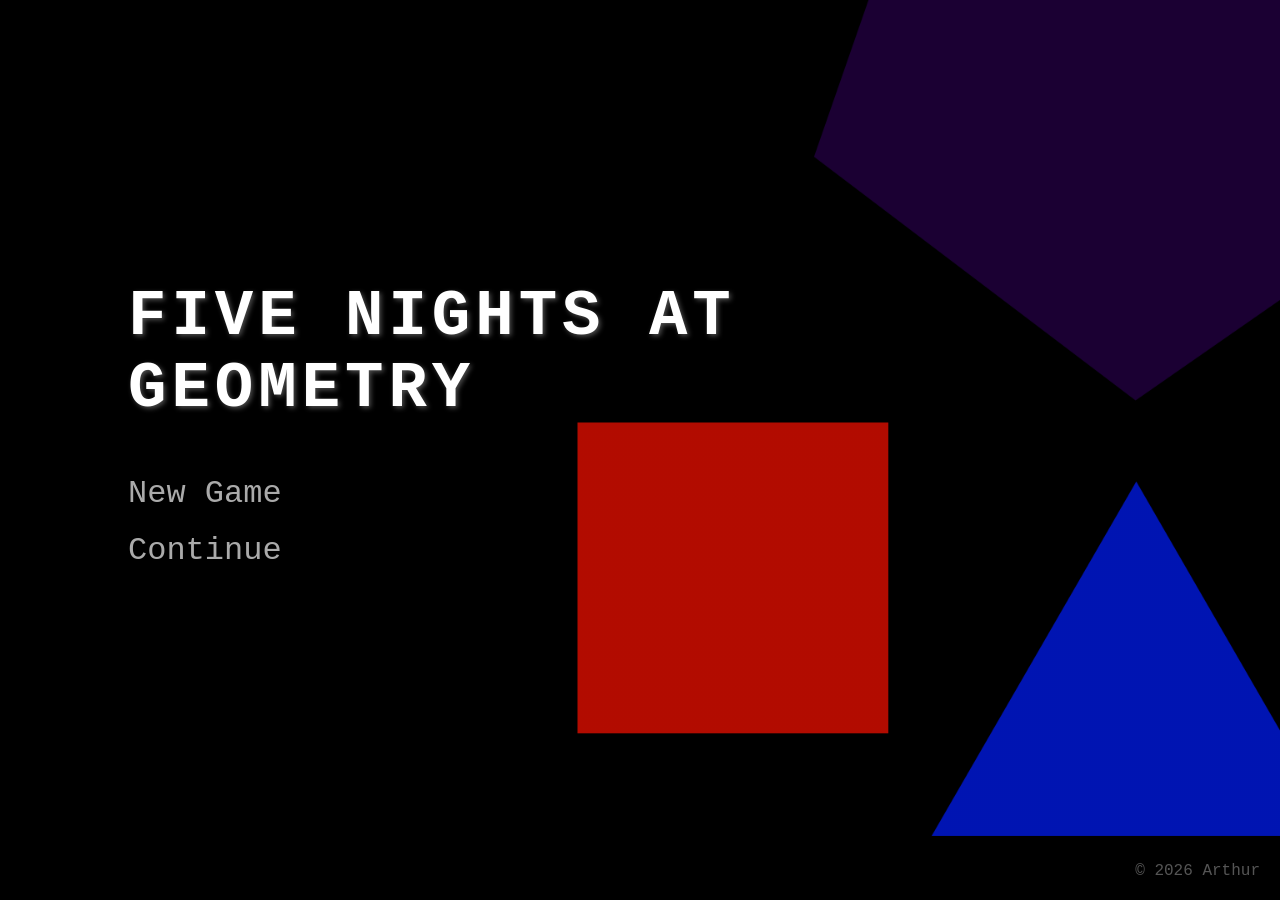
<file: Five_Nights_Geometry/index.html>
<!DOCTYPE html>
<html lang="pt-BR">
<head>
    <meta charset="UTF-8">
    <meta name="viewport" content="width=device-width, initial-scale=1.0">
    <title>Five Nights at Geometry</title>
    <link rel="stylesheet" href="css/style.css">
    <link rel="stylesheet" href="css/menu.css">
    <link rel="stylesheet" href="css/game.css">
    <link rel="stylesheet" href="css/terminal.css">
</head>
<body>

    <!-- TELA DE MENU -->
    <div id="menu-screen" class="screen active">
        <div class="static-overlay"></div>
        <h1 class="game-title">Five Nights at<br>Geometry</h1>
        <div class="menu-options">
            <button id="btn-new-game" class="menu-btn">New Game</button>
            <button id="btn-continue" class="menu-btn">Continue</button>
        </div>
        <p class="copyright">© 2026 Arthur</p>
    </div>

    <!-- TELA DO JOGO (Escritório) -->
    <div id="game-screen" class="screen hidden">
        
        <!-- O ambiente físico do escritório (Mesa, portas) -->
        <div id="office-layout">
            
            <div class="door-station">
                <div id="door-left" class="door-placeholder">PORTA ABERTA</div>
                <div class="controls">
                    <button id="btn-door-left" class="office-btn">FECHAR PORTA</button>
                    </div>
            </div>

            <div class="desk-placeholder">
                MESA DO GUARDA
                <div id="notebook-object" class="desk-item" title="Abrir Manual" onclick="openNotebook()">
                    <span class="notebook-cover">📓 MANUAL</span>
                </div>
                <button id="terminal-object" class="desk-item terminal-btn" title="Abrir Terminal (T)" onclick="openTerminal()">
                    &gt;_ TERMINAL
                </button>
            </div>

            <div class="door-station">
                <div id="door-right" class="door-placeholder">PORTA ABERTA</div>
                <div class="controls">
                    <button id="btn-door-right" class="office-btn">FECHAR PORTA</button>
                </div>
            </div>

        </div>

        <div id="tutorial-overlay" class="hidden">
            
            <div id="tutorial-loading">
                <p>INICIALIZANDO SIMULAÇÃO_</p>
            </div>

            <div id="tutorial-scene" class="hidden">
                <div id="tutor-sprite"></div>

                <div id="tutor-dialogue-box">
                    <p id="tutor-text"></p>
                    <span id="tutor-next" class="hidden">▼</span> 
                </div>
            </div>
        </div>

        <!-- A interface de usuário (UI) que fica por cima de tudo -->
        <div id="ui-layer">
            <div class="time-ui">
                <span id="clock">12:00 AM</span><br>
                <span id="night">Noite 1</span>
            </div>
            
            <div id="virus-alert" class="hidden">
                <p>⚠ ERROR: CAMERA FEED CORRUPTED ⚠</p>
                <button id="btn-open-terminal" class="office-btn" style="border-color: red; color: red;">OPEN TERMINAL</button>
            </div>

            <div class="battery-ui">
                Energia: <span id="power">100%</span>
            </div>

            <div class="firewall-ui">
                Firewall: <span id="firewall-layers">▮▮▮▮▮</span>
            </div>

            <div id="broken-systems-ui" class="broken-systems-ui"></div>

            <button id="btn-cameras" class="camera-toggle">ABRIR CÂMERAS</button>
        </div>

        <div id="camera-system" class="hidden">

            <div class="tablet-static"></div>

            <div id="tablet-sidebar-left" class="tablet-sidebar">
                <h4>[ DADOS DO SISTEMA ]</h4>
                <p>Placeholder: Área reservada para futuros logs, inventário ou sensores auxiliares.</p>
            </div>

            <div id="tablet-center">
                <div id="map-container">
                    <div class="map-label">GLOBAL SECURITY NODE MAP v2.4</div>
                    
                    <div id="cam1" class="node-btn" data-cam="1">CAM 1</div>
                    <div id="cam2" class="node-btn" data-cam="2">CAM 2</div>
                    <div id="cam3" class="node-btn" data-cam="3">CAM 3</div>
                    <div id="cam4" class="node-btn" data-cam="4">CAM 4</div>
                </div>

                <button id="btn-ping-global">EMITIR PING RADAR GLOBAL</button>
                <div id="status-display">SISTEMA EM ESPERA...</div>
            </div>

            <div id="tablet-sidebar-right" class="tablet-sidebar">
                <h4>[ CONTROLES DE REDE ]</h4>
                <p>Placeholder: Área reservada para mecânicas da Noite 6 ou roteamento de energia.</p>
            </div>
        </div>
    </div>
    
    <!-- OVERLAY: MANUAL (NOTEBOOK) -->
    <div id="notebook-overlay" class="overlay hidden">
        <div class="notebook">
            <div class="notebook-header">
                <span class="notebook-title">MANUAL DE PROCEDIMENTOS — Vol. 1</span>
                <button id="notebook-close" class="overlay-close">FECHAR ✕</button>
            </div>
            <div class="notebook-page" id="notebook-page">
                <!-- Pages rendered by hexagon.js -->
            </div>
            <div class="notebook-nav">
                <button id="notebook-prev">◀ ANTERIOR</button>
                <span id="notebook-pageinfo">1 / 1</span>
                <button id="notebook-next">PRÓXIMA ▶</button>
            </div>
        </div>
    </div>

    <!-- OVERLAY: TERMINAL -->
    <div id="terminal-overlay" class="overlay hidden">
        <div class="terminal">
            <div class="terminal-header">
                <span>SECURITY TERMINAL v0.1 — type 'help' for commands</span>
                <button id="terminal-close" class="overlay-close">FECHAR ✕</button>
            </div>
            <div class="terminal-output" id="terminal-output"></div>
            <div class="terminal-input-line">
                <span class="terminal-prompt">root@office:~$</span>
                <input id="terminal-input" type="text" autocomplete="off" spellcheck="false" />
            </div>
        </div>
    </div>

    <!-- OVERLAY: CIRCUIT PUZZLE (FIREWALL REPAIR) -->
    <div id="puzzle-overlay" class="overlay hidden">
        <div class="puzzle">
            <div class="puzzle-header">
                <span>RESTORE FIREWALL LAYER — Match the truth table</span>
                <button id="puzzle-close" class="overlay-close">CANCELAR ✕</button>
            </div>
            <div class="puzzle-body">
                <div class="truth-table">
                    <h3>TARGET OUTPUT</h3>
                    <table id="puzzle-truth-table"></table>
                </div>
                <div class="gate-options">
                    <h3>SELECT THE GATE</h3>
                    <div id="puzzle-gates"></div>
                </div>
            </div>
            <div class="puzzle-footer" id="puzzle-feedback"></div>
        </div>
    </div>

    <script src="js/square.js"></script>
    <script src="js/triangle.js"></script>
    <script src="js/circle.js"></script>
    <script src="js/hexagon.js"></script>
    
    <script src="js/notebook.js"></script>
    <script src="js/puzzle.js"></script>
    <script src="js/terminal.js"></script>
    
    <script src="js/camera.js"></script>
    <script src="js/game.js"></script>
    <script src="js/minigame.js"></script>
    
    <script src="js/tutorial.js"></script>
    <script src="js/menu.js"></script>
    <script src="js/main.js"></script>
    
    </body>
</html>
</file>
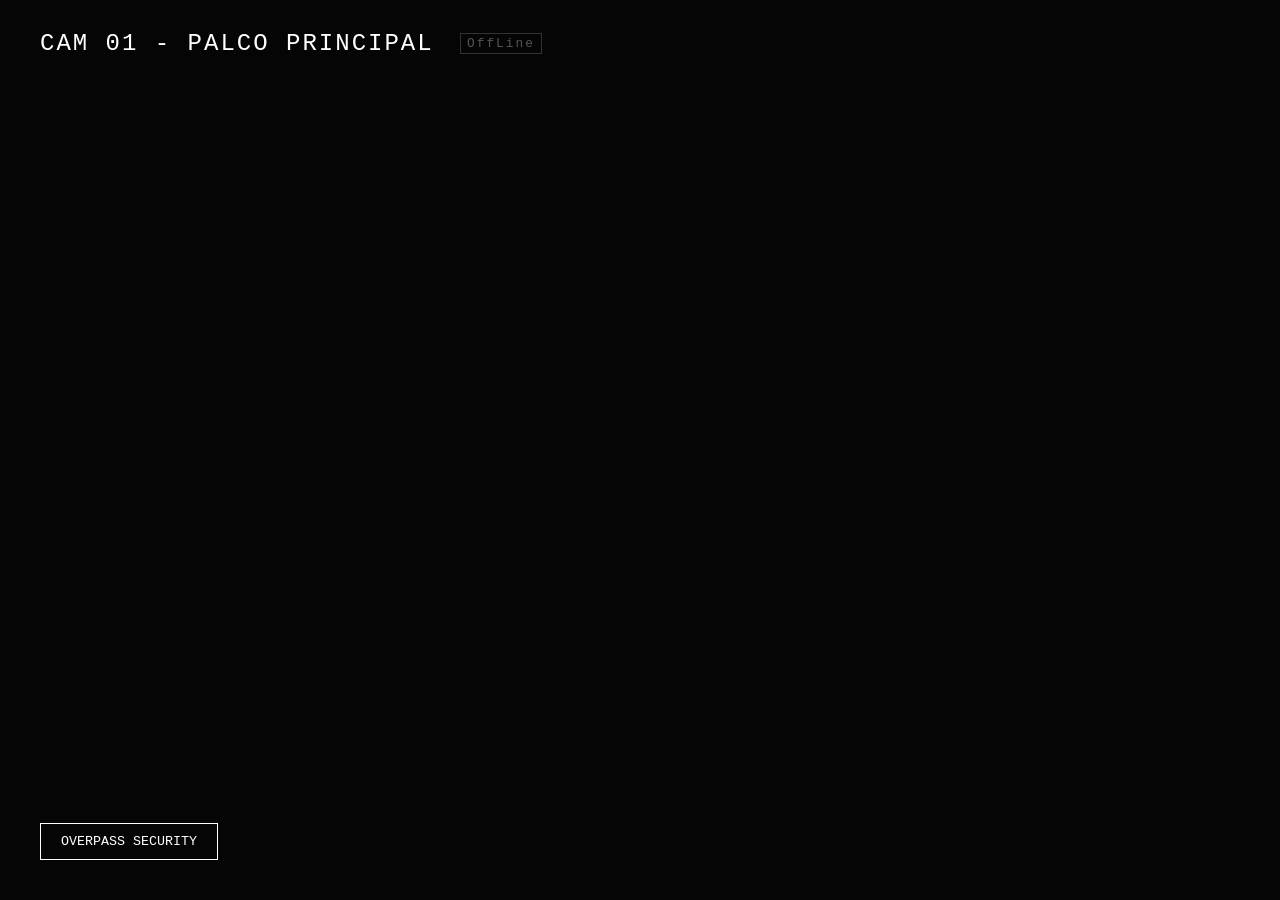
<file: Prototipos/prototipo_1.html>
<!DOCTYPE html>
<html lang="pt-BR">
<head>
    <meta charset="UTF-8">
    <title>Protótipo 1: Overpass Security - Geometry OS</title>
    <style>
        body { background: #000; color: #fff; font-family: 'Courier New', monospace; margin: 0; overflow: hidden; display: flex; justify-content: center; align-items: center; height: 100vh; }
        
        #camera-screen {
            width: 100vw;
            height: 100vh;
            position: relative;
            background-color: #050505;
        }

        /* Estática quase invisível */
        #static-overlay {
            position: absolute;
            inset: 0;
            background-image: url('https://media1.tenor.com/m/T9lxlTwR_JIAAAAC/tv-static.gif');
            opacity: 0.02;
            pointer-events: none;
            z-index: 10;
        }

        #camera-name {
            position: absolute;
            top: 30px;
            left: 40px;
            font-size: 1.5rem;
            letter-spacing: 2px;
            z-index: 5;
            transition: opacity 0.5s;
        }

        .offline-tag {
            font-size: 0.8rem;
            color: #555;
            border: 1px solid #333;
            padding: 2px 6px;
            margin-left: 10px;
            vertical-align: middle;
        }

        /* Botão Overpass no canto */
        #btn-overpass {
            position: absolute;
            bottom: 40px;
            left: 40px;
            background: transparent;
            color: #fff;
            border: 1px solid #fff;
            padding: 10px 20px;
            cursor: pointer;
            font-family: inherit;
            z-index: 100;
        }

        #btn-overpass:hover { background: #fff; color: #000; }

        /* Caixa Central do Radar */
        #radar-central-box {
            position: absolute;
            top: 50%;
            left: 50%;
            transform: translate(-50%, -50%);
            width: 500px;
            height: 500px;
            border: 2px solid #fff;
            background: rgba(0, 0, 0, 0.9);
            box-shadow: 0 0 30px rgba(255, 255, 255, 0.1);
            display: none; /* Escondido por padrão */
            flex-direction: column;
            align-items: center;
            justify-content: center;
            z-index: 50;
        }

        .radar-scan-line {
            position: absolute;
            width: 100%;
            height: 2px;
            background: rgba(255, 255, 255, 0.3);
            box-shadow: 0 0 10px #fff;
            top: 0;
            animation: scan 4s linear infinite;
        }

        @keyframes scan { 0% { top: 0; } 100% { top: 100%; } }

        #radar-status {
            margin-bottom: 20px;
            font-size: 0.9rem;
            text-align: center;
            color: #fff;
            border: 1px solid #fff;
            padding: 10px;
            width: 80%;
        }

        #btn-ping {
            background: #fff;
            color: #000;
            border: none;
            padding: 12px 24px;
            font-weight: bold;
            cursor: pointer;
            font-family: inherit;
            box-shadow: 0 0 15px rgba(255, 255, 255, 0.5);
        }

        #btn-ping:disabled { background: #555; cursor: not-allowed; }

        .ghost-ping {
            position: absolute;
            color: #ff0000;
            border: 1px solid #ff0000;
            padding: 4px;
            font-weight: bold;
            animation: pulse 1s infinite alternate, fadeOut 6s forwards;
        }

        @keyframes pulse { from { transform: scale(1); } to { transform: scale(1.1); } }
        @keyframes fadeOut { 0% { opacity: 1; } 100% { opacity: 0; } }

        /* Animação de Flash */
        .flash {
            animation: flashAnim 0.3s forwards;
        }
        @keyframes flashAnim {
            0% { opacity: 0.02; }
            50% { opacity: 0.8; background-color: #fff; }
            100% { opacity: 0.02; }
        }
    </style>
</head>
<body>

<div id="camera-screen">
    <div id="static-overlay"></div>
    
    <div id="camera-name">
        CAM 01 - PALCO PRINCIPAL <span class="offline-tag">OffLine</span>
    </div>

    <button id="btn-overpass">OVERPASS SECURITY</button>

    <div id="radar-central-box">
        <div class="radar-scan-line"></div>
        <div id="radar-status">SYSTEM READY.<br>WAITING FOR PING COMMAND.</div>
        <div id="radar-markers"></div>
        <button id="btn-ping">EMITIR PING RADAR</button>
    </div>
</div>

<script>
    const btnOverpass = document.getElementById('btn-overpass');
    const radarBox = document.getElementById('radar-central-box');
    const static = document.getElementById('static-overlay');
    const camName = document.getElementById('camera-name');
    const btnPing = document.getElementById('btn-ping');
    const status = document.getElementById('radar-status');
    const markers = document.getElementById('radar-markers');

    let overpassActive = false;

    btnOverpass.onclick = () => {
        overpassActive = !overpassActive;
        
        // Efeito de Flash
        static.classList.add('flash');
        setTimeout(() => static.classList.remove('flash'), 300);

        if (overpassActive) {
            radarBox.style.display = 'flex';
            camName.style.opacity = '0';
            btnOverpass.innerText = 'TERMINAL OVERPASS';
        } else {
            radarBox.style.display = 'none';
            camName.style.opacity = '1';
            btnOverpass.innerText = 'OVERPASS SECURITY';
        }
    };

    btnPing.onclick = () => {
        btnPing.disabled = true;
        markers.innerHTML = '';
        status.innerHTML = "SENDING PING...<br>RECOVERING DIGITAL NODES...";

        setTimeout(() => {
            status.innerHTML = "SIGNAL RECEIVED.<br>MAPPING ANOMALIES...";
            
            setTimeout(() => {
                status.innerHTML = "SCAN COMPLETE.<br>ANOMALY DETECTED IN SECTOR 2.";
                
                const ping = document.createElement('div');
                ping.className = 'ghost-ping';
                ping.style.top = '40%';
                ping.style.left = '20%';
                ping.innerText = '▲ TRIANGLE';
                markers.appendChild(ping);
                
                btnPing.disabled = false;
            }, 1500);
        }, 1500);
    };
</script>

</body>
</html>
</file>
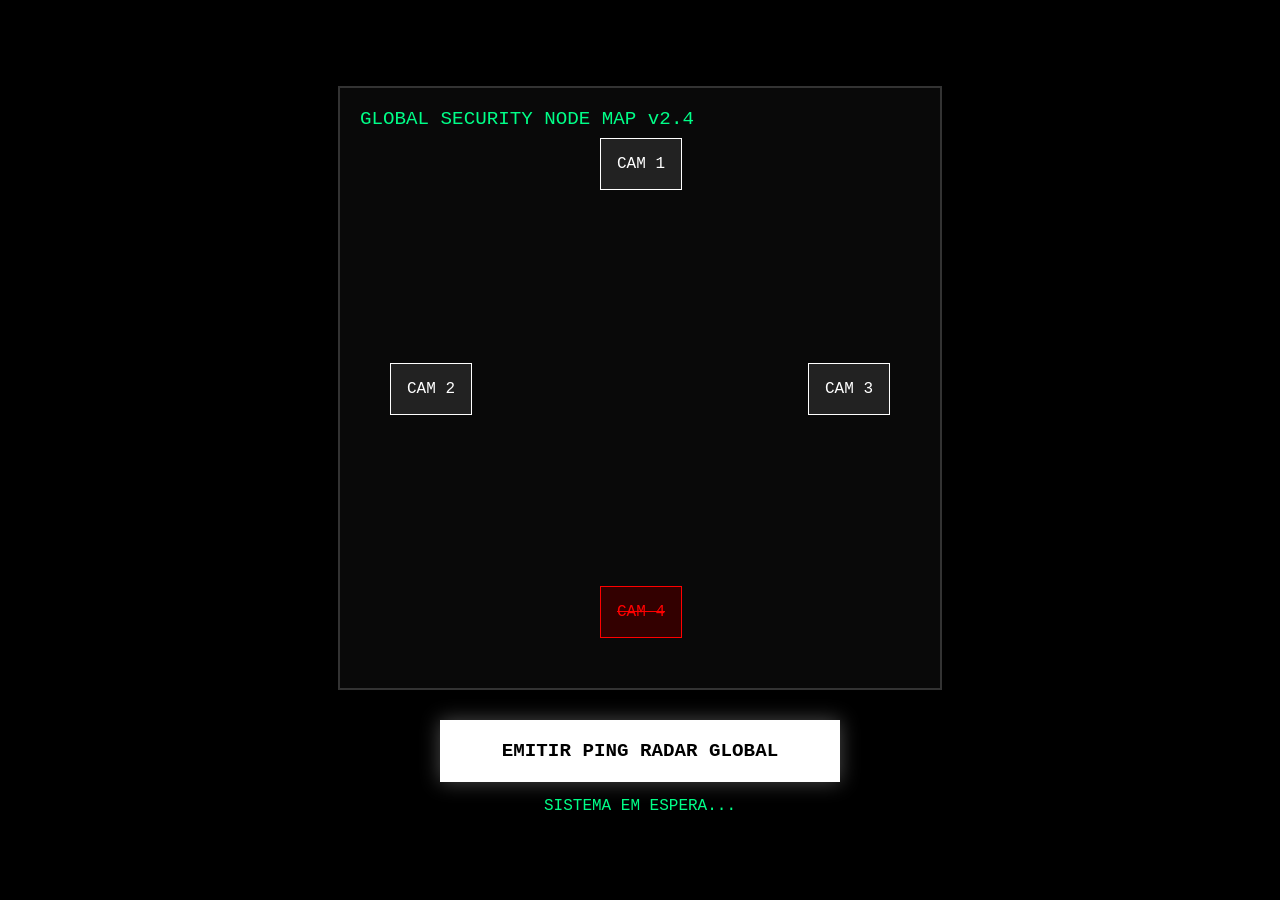
<file: Prototipos/prototipo_2.html>
<!DOCTYPE html>
<html lang="pt-BR">
<head>
    <meta charset="UTF-8">
    <title>Protótipo 2: Global Node Map - Geometry OS</title>
    <style>
        body { background: #000; color: #fff; font-family: 'Courier New', monospace; margin: 0; display: flex; flex-direction: column; justify-content: center; align-items: center; height: 100vh; }
        
        #map-container {
            width: 600px;
            height: 600px;
            border: 2px solid #333;
            background: rgba(10, 10, 10, 0.9);
            position: relative;
            margin-bottom: 30px;
        }

        .map-label {
            position: absolute;
            top: 20px;
            left: 20px;
            font-size: 1.2rem;
            color: #00ff88;
        }

        /* Botões das Câmeras no Mapa */
        .node-btn {
            position: absolute;
            width: 80px;
            height: 50px;
            background: #222;
            border: 1px solid #fff;
            color: #fff;
            font-family: inherit;
            cursor: default;
            display: flex;
            align-items: center;
            justify-content: center;
            transition: all 0.3s;
        }

        .node-btn.ping-active {
            animation: alertFlash 0.5s infinite alternate;
        }

        @keyframes alertFlash {
            from { background: #222; color: #fff; box-shadow: none; }
            to { background: #ff0000; color: #000; border-color: #ff0000; box-shadow: 0 0 20px #ff0000; }
        }

        .node-btn.dead {
            background: #300;
            color: #f00;
            border-color: #f00;
            text-decoration: line-through;
        }

        /* Posicionamento */
        #cam1 { top: 50px; left: 260px; }
        #cam2 { top: 275px; left: 50px; }
        #cam3 { top: 275px; right: 50px; }
        #cam4 { bottom: 50px; left: 260px; }

        /* Botão Centralizado */
        #btn-ping-global {
            width: 400px;
            padding: 20px;
            background: #fff;
            color: #000;
            border: none;
            font-family: inherit;
            font-weight: bold;
            font-size: 1.2rem;
            cursor: pointer;
            box-shadow: 0 0 20px rgba(255, 255, 255, 0.3);
            transition: 0.2s;
        }

        #btn-ping-global:hover { box-shadow: 0 0 35px rgba(255, 255, 255, 0.6); transform: scale(1.05); }
        #btn-ping-global:disabled { background: #444; color: #777; cursor: not-allowed; box-shadow: none; }

        #status-display {
            margin-top: 15px;
            font-size: 1rem;
            color: #00ff88;
        }
    </style>
</head>
<body>

<div id="map-container">
    <div class="map-label">GLOBAL SECURITY NODE MAP v2.4</div>
    
    <div id="cam1" class="node-btn">CAM 1</div>
    <div id="cam2" class="node-btn">CAM 2</div>
    <div id="cam3" class="node-btn">CAM 3</div>
    <div id="cam4" class="node-btn dead">CAM 4</div> <!-- Exemplo de câmera morta -->
</div>

<button id="btn-ping-global">EMITIR PING RADAR GLOBAL</button>
<div id="status-display">SISTEMA EM ESPERA...</div>

<script>
    const btn = document.getElementById('btn-ping-global');
    const status = document.getElementById('status-display');
    const nodes = {
        1: document.getElementById('cam1'),
        2: document.getElementById('cam2'),
        3: document.getElementById('cam3'),
        4: document.getElementById('cam4')
    };

    btn.onclick = () => {
        btn.disabled = true;
        // Limpar alertas anteriores
        Object.values(nodes).forEach(n => n.classList.remove('ping-active'));
        
        status.innerText = "ENVIANDO PING RADAR PARA TODOS OS NODES...";

        setTimeout(() => {
            status.innerText = "SINAL RECEBIDO. ANALISANDO INTERFERÊNCIAS...";

            setTimeout(() => {
                status.innerText = "SCAN COMPLETO. ANOMALIAS DETECTADAS.";
                
                // Simula detecção na CAM 2 (Quadrado) e CAM 3 (Triângulo)
                nodes[2].classList.add('ping-active');
                nodes[3].classList.add('ping-active');

                setTimeout(() => {
                    nodes[2].classList.remove('ping-active');
                    nodes[3].classList.remove('ping-active');
                    status.innerText = "SINAL PERDIDO. RECOMENDA-SE NOVO PING.";
                    btn.disabled = false;
                }, 5000); // Alerta dura 5 segundos
                
            }, 1500);
        }, 1500);
    };
</script>

</body>
</html>
</file>
<file: Five_Nights_Geometry/css/style.css>
/* Reset Básico e Estilo Global */
* {
    margin: 0;
    padding: 0;
    box-sizing: border-box;
}

body {
    background-color: #000; /* Fundo preto essencial para terror */
    color: #fff;
    font-family: 'Courier New', Courier, monospace; /* Fonte com cara de sistema antigo */
    overflow: hidden; /* Impede que a tela crie barra de rolagem */
    user-select: none; /* Impede que o jogador selecione textos sem querer */
}

/* Sistema de Telas */
.screen {
    width: 100vw;
    height: 100vh;
    position: absolute;
    top: 0;
    left: 0;
}

.hidden {
    display: none !important;
}

.active {
    display: flex;
}
</file>
<file: Five_Nights_Geometry/css/menu.css>
/* Centraliza tudo e cria o layout do menu */
#menu-screen {
    flex-direction: column;
    justify-content: center;
    align-items: flex-start;
    padding-left: 10%;
    
    /* TRUQUE DA OPACIDADE: O linear-gradient aplica uma película preta de 30% sobre a imagem */
    background-image: linear-gradient(rgba(0, 0, 0, 0.3), rgba(0, 0, 0, 0.3)), url('../assets/Menu.png'); 
    
    background-size: cover; 
    background-position: 295px 0px; /* Mantive o seu ajuste de posição! */
    background-repeat: no-repeat;
    background-color: #000; /* Fundo base preto */
}

/* Criando a classe que o JavaScript vai ativar para o Glitch */
#menu-screen.glitched {
    background-image: 
        linear-gradient(to right, rgba(0,0,0,0.9) 0%, rgba(0,0,0,0.4) 50%, rgba(0,0,0,0) 100%),
        url('../assets/Menu_.png');
}

/* Estilo do título */
.game-title {
    font-size: 4rem;
    margin-bottom: 50px;
    text-transform: uppercase;
    letter-spacing: 5px;
    color: #ffffff;
    text-shadow: 2px 2px 5px rgba(255, 255, 255, 0.3); /* Um brilho fantasmagórico leve */

    animation: flicker 4s infinite alternate;
}

/* Organiza os botões em coluna */
.menu-options {
    display: flex;
    flex-direction: column;
    gap: 20px; /* Espaço entre os botões */
    margin-bottom: 50px;
}

/* Tira a cara de botão de Windows e deixa parecendo texto clicável */
.menu-btn {
    background: none;
    border: none;
    color: #aaaaaa;
    font-family: inherit;
    font-size: 2rem;
    text-align: left;
    cursor: pointer;
    transition: color 0.2s ease; /* Animação suave ao passar o mouse */
}

/* Efeito quando passa o mouse por cima (Hover) */
.menu-btn:hover {
    color: #ffffff;
}

/* Os direitos autorais lá no cantinho */
.copyright {
    position: absolute;
    bottom: 20px;
    right: 20px;
    font-size: 1rem;
    color: #555;
}

/* Animação de falha na luz (Flicker) */
@keyframes flicker {
    0%, 18%, 22%, 25%, 53%, 57%, 100% {
        opacity: 1;
        text-shadow: 2px 2px 5px rgba(255, 255, 255, 0.3);
    }
    20%, 24%, 55% {
        opacity: 0.3;
        text-shadow: none;
    }
}

.static-overlay {
    position: absolute;
    top: 0;
    left: 0;
    width: 100%;
    height: 100%;
    background-image: url('https://media1.tenor.com/m/T9lxlTwR_JIAAAAC/tv-static.gif'); /* GIF provisório da internet */
    opacity: 0.05; /* Bem fraquinho só para dar o clima */
    pointer-events: none; /* Faz o clique do mouse "atravessar" a estática */
    z-index: 100; /* Garante que fica por cima de tudo */
}
</file>
<file: Five_Nights_Geometry/css/game.css>
/* Layout do Escritório (O ambiente) */
#office-layout {
    display: flex;
    justify-content: space-between;
    align-items: flex-end; /* Alinha tudo para baixo */
    height: 100vh;
    padding: 50px;
    width: 100%;
}

/* Moldes das portas */
.door-placeholder {
    width: 150px;
    height: 60vh;
    border: 3px dashed #ffffff; /* Borda tracejada para mostrar que é provisório */
    display: flex;
    align-items: center;
    justify-content: center;
    color: #fff;
    font-size: 1.2rem;
}

/* Molde da Mesa */
.desk-placeholder {
    width: 400px;
    height: 200px;
    border: 3px solid #ffffff;
    display: flex;
    align-items: center;
    justify-content: center;
    color: #fff;
    font-size: 1.5rem;
    letter-spacing: 2px;
}

/* Camada da Interface (Relógio, Bateria, Botões) */
#ui-layer {
    position: absolute;
    top: 0;
    left: 0;
    width: 100%;
    height: 100%;
    pointer-events: none; /* Deixa o clique passar reto pela UI para clicar nas portas no futuro */
}

.time-ui {
    position: absolute;
    top: 20px;
    right: 40px;
    font-size: 2rem;
    text-align: right;
    color: #fff;
}

.battery-ui {
    position: absolute;
    bottom: 30px;
    left: 40px;
    font-size: 1.5rem;
    color: #fff;
}

/* Botão das Câmeras */
.camera-toggle {
    position: absolute;
    bottom: 20px;
    left: 50%;
    transform: translateX(-50%); /* Centraliza perfeitamente no meio da tela */
    width: 400px;
    height: 50px;
    background-color: #000;
    color: #fff;
    border: 3px solid #fff;
    font-family: inherit;
    font-size: 1.2rem;
    cursor: pointer;
    pointer-events: auto; /* Reativa o clique só para o botão */
    transition: all 0.2s ease;
    z-index: 80;
}

.camera-toggle:hover {
    background-color: #ffffff;
    color: #000000;
}

/* --- SISTEMA DE CÂMERAS --- */
#camera-system {
    position: absolute;
    top: 0;
    left: 0;
    width: 100vw;
    height: 100vh;
    background-color: #111;
    z-index: 70;
    display: flex;
}

/* --- SISTEMA DE CÂMERAS (TABLET TELA CHEIA) --- */
#camera-system {
    position: absolute;
    top: 0;
    left: 0;
    width: 100vw;
    height: 100vh;
    background-color: #070707; /* Fundo sólido e escuro. Esconde o escritório 100% */
    z-index: 70;
    display: flex;
    flex-direction: row; /* Organiza em linha (Esq - Centro - Dir) */
    align-items: center;
    justify-content: space-between; 
    padding: 40px; 
    padding-bottom: 100px; /* Espaço vital para não cobrir o botão FECHAR CÂMERAS */
}

/* Colunas laterais (Placeholders Verdes) */
.tablet-sidebar {
    flex: 1; 
    max-width: 350px; /* <--- NOVA LINHA: Impede que as laterais fiquem gigantes */
    height: 100%;
    border: 1px dashed #00ff88;
    background: rgba(0, 255, 136, 0.03);
    color: #00ff88;
    padding: 20px;
    opacity: 0.5; 
    display: flex;
    flex-direction: column;
    gap: 15px;
    position: relative;
    z-index: 1;
}

.tablet-sidebar h4 {
    border-bottom: 1px solid #00ff88;
    padding-bottom: 10px;
    letter-spacing: 2px;
}

#tablet-center {
    flex: none; /* <--- NOVA LINHA: Tira a flexibilidade para ele não encolher */
    width: 600px; /* <--- NOVA LINHA: Trava a largura exata para os botões não vazarem */
    display: flex;
    flex-direction: column;
    align-items: center;
    margin: 0 40px; 
    position: relative;
    z-index: 1;
}

/* --- O EFEITO DE NEVASCA / CHIADO NO FUNDO --- */
.tablet-static {
    position: absolute;
    top: 0;
    left: 0;
    width: 100%;
    height: 100%;
    background-image: url('https://media1.tenor.com/m/T9lxlTwR_JIAAAAC/tv-static.gif');
    opacity: 0.05; /* Valor bem baixo para ser um detalhe, não cegar o jogador */
    pointer-events: none; /* Impede que a estática bloqueie os cliques do mouse */
    z-index: 0;
}

/* Garante que os painéis fiquem acima da estática */
.tablet-sidebar, #tablet-center {
    position: relative;
    z-index: 1;
}

/* O Mapa Quadrado Central (Alterado) */
#map-container {
    width: 100%;
    height: 450px;
    border: 2px solid #333;
    /* MUDANÇA: Fundo sólido (#0a0a0a) em vez de rgba, para BLOQUEAR a estática de passar por ele! */
    background: #0a0a0a; 
    position: relative;
    margin-bottom: 20px;
    box-shadow: 0 0 50px rgba(0, 255, 136, 0.1);
}

.map-label {
    position: absolute;
    top: 20px;
    left: 20px;
    font-size: 1.2rem;
    color: #00ff88;
}

/* Botões (Nodes) das Câmeras */
.node-btn {
    position: absolute;
    width: 80px;
    height: 50px;
    background: #222;
    border: 1px solid #fff;
    color: #fff;
    display: flex;
    align-items: center;
    justify-content: center;
    font-weight: bold;
    font-family: inherit;
    transition: all 0.3s;
}

.node-btn.ping-active {
    animation: alertFlash 0.5s infinite alternate;
}

@keyframes alertFlash {
    from { background: #222; color: #fff; box-shadow: none; }
    to { background: #ff0000; color: #000; border-color: #ff0000; box-shadow: 0 0 20px #ff0000; }
}

.node-btn.dead {
    background: #330000 !important;
    color: #ff0000 !important;
    border-color: #ff0000 !important;
    text-decoration: line-through;
}

/* Posições ajustadas para a nova altura de 450px */
#cam1 { top: 50px; left: 260px; }
#cam2 { top: 200px; left: 50px; }
#cam3 { top: 200px; right: 50px; }
#cam4 { bottom: 50px; left: 260px; }

/* O Botão de Ping Gigante */
#btn-ping-global {
    width: 100%; /* Agora ele ocupa a largura inteira do tablet center */
    padding: 20px;
    background: #fff;
    color: #000;
    border: none;
    font-family: inherit;
    font-weight: bold;
    font-size: 1.2rem;
    cursor: pointer;
    box-shadow: 0 0 20px rgba(255, 255, 255, 0.3);
    transition: 0.2s;
}

#btn-ping-global:hover { box-shadow: 0 0 35px rgba(255, 255, 255, 0.6); transform: scale(1.02); }
#btn-ping-global:disabled { background: #444; color: #777; cursor: not-allowed; box-shadow: none; transform: scale(1); }

#status-display {
    margin-top: 15px;
    font-size: 1rem;
    color: #00ff88;
    text-align: center;
    min-height: 30px;
}

/* Estação da Porta (Agrupa a porta e os botões) */
.door-station {
    display: flex;
    flex-direction: column;
    align-items: center;
    gap: 15px;
}

/* Moldes das portas */
.door-placeholder {
    width: 150px;
    height: 50vh;
    border: 3px dashed #ffffff; /* Porta aberta (Tracejado) */
    display: flex;
    align-items: center;
    justify-content: center;
    color: #fff;
    font-size: 1.2rem;
    background-color: transparent;
    transition: all 0.2s ease;
}

/* Estado da porta FECHADA */
.door-placeholder.closed {
    border: 3px solid #ff0000; /* Borda sólida vermelha */
    background-color: #330000; /* Fundo preenchido */
    color: #ff0000;
}

/* Efeito do Alerta de Vírus na tela do jogo */
#virus-alert {
    position: absolute;
    top: 30%;
    left: 50%;
    transform: translate(-50%, -50%);
    background-color: rgba(50, 0, 0, 0.9);
    border: 3px solid #ff0000;
    padding: 20px;
    text-align: center;
    z-index: 100;
    animation: piscarAlerta 1s infinite alternate;
}

#virus-alert {
    position: absolute;
    top: 30%;
    left: 50%;
    transform: translate(-50%, -50%);
    background-color: rgba(50, 0, 0, 0.9);
    border: 3px solid #ff0000;
    padding: 20px;
    text-align: center;
    z-index: 100;
    pointer-events: auto; /* <--- ADICIONE ISSO */
    animation: piscarAlerta 1s infinite alternate;
}

/* Botões do Escritório */
.office-btn {
    padding: 10px;
    background-color: #111;
    color: #fff;
    border: 2px solid #fff;
    cursor: pointer;
    font-family: inherit;
    font-weight: bold;
}

.office-btn:hover { background-color: #333; }
.office-btn.active { background-color: #fff; color: #000; }

/* Disabled state for jammed/broken systems */
.office-btn:disabled,
.camera-toggle:disabled {
    opacity: 0.4;
    cursor: not-allowed;
    border-color: #ff0000;
    color: #ff0000;
}

/* --- DESK ITEMS (Notebook + Terminal access) --- */
.desk-placeholder {
    position: relative;
    flex-direction: column;
    gap: 10px;
    pointer-events: none;
}

.desk-item {
    pointer-events: auto !important;
    position: relative;
    z-index: 60;
    cursor: pointer;
    background-color: #1a1a1a;
    color: #ffcc66;
    border: 2px solid #ffcc66;
    padding: 6px 12px;
    font-family: inherit;
    font-size: 0.9rem;
    cursor: pointer;
    transition: all 0.2s ease;
}

.desk-item:hover {
    background-color: #ffcc66;
    color: #000;
}

.terminal-btn {
    color: #00ff88;
    border-color: #00ff88;
}
.terminal-btn:hover {
    background-color: #00ff88;
    color: #000;
}

/* --- FIREWALL HUD --- */
.firewall-ui {
    position: absolute;
    bottom: 70px;
    left: 40px;
    font-size: 1.3rem;
    color: #00ccff;
    letter-spacing: 2px;
    display: none; /* <--- ADICIONE ISSO: Ele começa invisível no escritório */
    z-index: 80;
}

#firewall-layers.warning { color: #ffaa00; }
#firewall-layers.critical { color: #ff3333; animation: flicker 1s infinite alternate; }

/* --- BROKEN SYSTEMS ALERT --- */
.broken-systems-ui {
    position: absolute;
    top: 100px;
    right: 40px;
    text-align: right;
    color: #ff5555;
    font-size: 1rem;
    max-width: 300px;
}
.broken-systems-ui .broken-line {
    background: rgba(80, 0, 0, 0.6);
    border-left: 3px solid #ff3333;
    padding: 4px 8px;
    margin-bottom: 4px;
    animation: flicker 2s infinite alternate;
}

/* --- OVERLAYS (shared) --- */
.overlay {
    position: fixed;
    inset: 0;
    background: rgba(0, 0, 0, 0.85);
    z-index: 999;
    display: flex;
    align-items: center;
    justify-content: center;
}

.overlay-close {
    background: transparent;
    color: #fff;
    border: 1px solid #fff;
    padding: 4px 10px;
    cursor: pointer;
    font-family: inherit;
}
.overlay-close:hover { background: #fff; color: #000; }

/* --- NOTEBOOK --- */
.notebook {
    width: 600px;
    max-width: 90vw;
    height: 70vh;
    background: #f3e6c4;
    color: #2a1d0a;
    border: 6px solid #6b4a1a;
    border-radius: 4px;
    box-shadow: 0 0 40px rgba(0,0,0,0.8), inset 0 0 30px rgba(120, 80, 30, 0.3);
    display: flex;
    flex-direction: column;
    font-family: 'Courier New', monospace;
}

.notebook-header {
    background: #6b4a1a;
    color: #f3e6c4;
    padding: 10px 16px;
    display: flex;
    justify-content: space-between;
    align-items: center;
    letter-spacing: 1px;
}
.notebook-title { font-weight: bold; }

.notebook-page {
    flex: 1;
    padding: 24px;
    overflow-y: auto;
    background:
        repeating-linear-gradient(transparent 0, transparent 27px, rgba(120, 80, 30, 0.2) 28px);
    line-height: 28px;
}
.notebook-page h2 {
    border-bottom: 1px solid #6b4a1a;
    margin-bottom: 8px;
    font-size: 1.1rem;
}
.notebook-page .entry {
    margin-bottom: 18px;
}
.notebook-page .entry-sys {
    font-weight: bold;
    color: #8a3a0a;
}
.notebook-page .entry-cmd {
    background: #2a1d0a;
    color: #f3e6c4;
    padding: 2px 6px;
    margin-left: 6px;
    font-family: monospace;
}

.notebook-nav {
    display: flex;
    justify-content: space-between;
    align-items: center;
    padding: 8px 16px;
    background: #6b4a1a;
    color: #f3e6c4;
}
.notebook-nav button {
    background: transparent;
    color: #f3e6c4;
    border: 1px solid #f3e6c4;
    padding: 4px 10px;
    cursor: pointer;
    font-family: inherit;
}
.notebook-nav button:hover { background: #f3e6c4; color: #6b4a1a; }
.notebook-nav button:disabled { opacity: 0.4; cursor: not-allowed; }

/* --- TERMINAL --- */
.terminal {
    width: 780px;
    max-width: 95vw;
    height: 70vh;
    background: #050505;
    color: #00ff88;
    border: 2px solid #00ff88;
    box-shadow: 0 0 40px rgba(0, 255, 136, 0.3);
    display: flex;
    flex-direction: column;
    font-family: 'Courier New', monospace;
}

.terminal-header {
    padding: 8px 14px;
    background: #00ff88;
    color: #000;
    display: flex;
    justify-content: space-between;
    align-items: center;
    font-weight: bold;
}
.terminal-header .overlay-close {
    color: #000;
    border-color: #000;
}
.terminal-header .overlay-close:hover { background: #000; color: #00ff88; }

.terminal-output {
    flex: 1;
    padding: 14px;
    overflow-y: auto;
    font-size: 0.95rem;
    line-height: 1.4;
    white-space: pre-wrap;
}
.terminal-output .line-ok { color: #00ff88; }
.terminal-output .line-err { color: #ff5555; }
.terminal-output .line-info { color: #ffcc66; }
.terminal-output .line-echo { color: #888; }

.terminal-input-line {
    display: flex;
    align-items: center;
    padding: 8px 14px;
    border-top: 1px solid #00ff88;
}
.terminal-prompt {
    color: #00ff88;
    margin-right: 8px;
}
#terminal-input {
    flex: 1;
    background: transparent;
    border: none;
    outline: none;
    color: #00ff88;
    font-family: inherit;
    font-size: 0.95rem;
    caret-color: #00ff88;
}

/* --- PUZZLE (CIRCUIT) --- */
.puzzle {
    width: 700px;
    max-width: 95vw;
    background: #0a0a14;
    color: #00ccff;
    border: 2px solid #00ccff;
    box-shadow: 0 0 40px rgba(0, 204, 255, 0.4);
    display: flex;
    flex-direction: column;
    font-family: 'Courier New', monospace;
}
.puzzle-header {
    padding: 10px 14px;
    background: #00ccff;
    color: #000;
    font-weight: bold;
    display: flex;
    justify-content: space-between;
    align-items: center;
}
.puzzle-header .overlay-close {
    color: #000;
    border-color: #000;
}
.puzzle-header .overlay-close:hover { background: #000; color: #00ccff; }

.puzzle-body {
    display: flex;
    gap: 30px;
    padding: 24px;
}
.puzzle-body h3 {
    margin-bottom: 12px;
    color: #00ccff;
    letter-spacing: 2px;
    font-size: 1rem;
}

.truth-table table {
    border-collapse: collapse;
}
.truth-table th, .truth-table td {
    border: 1px solid #00ccff;
    padding: 6px 14px;
    text-align: center;
}
.truth-table th { background: rgba(0, 204, 255, 0.15); }

.gate-options { flex: 1; }
#puzzle-gates {
    display: grid;
    grid-template-columns: 1fr 1fr;
    gap: 10px;
}
.gate-btn {
    background: #0a0a14;
    color: #00ccff;
    border: 2px solid #00ccff;
    padding: 14px;
    font-family: inherit;
    font-size: 1rem;
    cursor: pointer;
    transition: all 0.15s ease;
}
.gate-btn:hover { background: #00ccff; color: #000; }

.puzzle-footer {
    padding: 12px 24px;
    border-top: 1px solid #00ccff;
    min-height: 40px;
    font-size: 0.95rem;
}
.puzzle-footer.ok { color: #00ff88; }
.puzzle-footer.err { color: #ff5555; }

/* ========================================== */
/* MODO BLACKOUT (FIM DA ENERGIA PRINCIPAL)   */
/* ========================================== */
body.blackout-mode {
    background-color: #000;
}

/* Apaga as luzes da sala */
body.blackout-mode #office-layout {
    opacity: 0.05; 
    transition: opacity 2s ease; 
}

/* Esconde portas, terminal da mesa e relógio. O botão da câmera SOBREVIVE. */
body.blackout-mode .door-placeholder,
body.blackout-mode #terminal-overlay,
body.blackout-mode #notebook-overlay,
body.blackout-mode #puzzle-overlay,
body.blackout-mode .time-ui,
body.blackout-mode .battery-ui {
    display: none !important;
}

/* ========================================== */
/* NOITE 0: ASSISTENTE DE DEBUG (VISUAL NOVEL)*/
/* ========================================== */
#tutorial-overlay {
    position: absolute;
    top: 0; left: 0; width: 100%; height: 100%;
    background-color: #000;
    z-index: 300; /* Acima de todo o resto do jogo */
    display: flex;
    justify-content: center;
    align-items: center;
}

#tutorial-loading p {
    color: #888;
    font-family: monospace;
    font-size: 1.5rem;
    animation: blink 1s infinite;
}

/* Cena principal: Define o tamanho e a "âncora" para o posicionamento absoluto */
#tutorial-scene {
    width: 100%; 
    height: 100%;
    position: relative; /* CRUCIAL: Serve de âncora para os filhos absolute */
    opacity: 0; /* Começa invisível para o fade-in */
    transition: opacity 4s ease; /* Fade-in bem lento de 4s */
    display: block; /* Mudar de flex para block para facilitar o posicionamento absoluto */
}

/* A Figura Cinza (O Sprite do Tutor) */
#tutor-sprite {
    width: 400px;
    height: 500px;
    
    /* O caminho exato para a sua imagem: */
    background-image: url('../assets/Unknown_tutorial.png'); 
    
    background-size: contain; 
    background-repeat: no-repeat;
    background-position: center bottom; 
    position: absolute;
    top: 50%;
    left: 50%;
    transform: translate(-50%, -50%);
    z-index: 1;
}

/* A Caixa de Diálogo Monocromática Técnic */
#tutor-dialogue-box {
    width: 100%; /* Cobrir toda a largura da tela */
    height: 200px; /* Aumentar a altura da caixa de diálogo */
    background-color: #0a0a0a; /* Fundo quase preto para contraste */
    border: 2px solid #555; /* Borda cinza técnica */
    color: #ccc; /* Texto cinza claro para leitura */
    font-family: monospace; /* Fonte técnica */
    font-size: 1.4rem; /* Aumentar ligeiramente a fonte para melhor legibilidade */
    padding: 25px; /* Mais espaço interno para o texto não ficar colado na borda */
    position: absolute; /* Posicionamento absoluto dentro do pai relative */
    bottom: 0; /* Ancorar na parte inferior da tela */
    left: 0; /* Ancorar na borda esquerda */
    z-index: 2; /* Camada de Cima (2) -> Acima do Sprite! */
    cursor: pointer; /* Indica que dá pra clicar para avançar */
    box-sizing: border-box; /* Garante que a borda e o padding não aumentem o tamanho total */
}

/* Setinha piscando no canto */
#tutor-next {
    position: absolute;
    bottom: 15px;
    right: 25px;
    color: #fff;
    animation: bounce 1s infinite;
}

@keyframes bounce { 0%, 100% { transform: translateY(0); } 50% { transform: translateY(5px); } }
</file>
<file: Five_Nights_Geometry/css/terminal.css>
/* ========================================== */
/* ESTILOS DO TERMINAL HACKER                 */
/* ========================================== */

/* Fundo da tela e fonte principal */
#terminal-screen {
    background-color: #050505; /* Um preto quase absoluto, mas não 100% */
    color: #00ff00; /* Verde neon clássico de Matrix */
    font-family: 'Courier New', Courier, monospace;
    padding: 40px;
    z-index: 50; /* Garante que fique por cima do escritório */
}

/* O contêiner dos textos para dar o brilho (Glow) */
#terminal-content {
    position: relative;
    z-index: 2;
    text-shadow: 0 0 8px rgba(0, 255, 0, 0.6); /* Brilho verde em volta das letras */
}

/* O cabeçalho com o sys.admin */
#terminal-header {
    font-size: 1.5rem;
    margin-bottom: 20px;
    border-bottom: 1px dashed #005500;
    padding-bottom: 10px;
}

/* Animação do cursor piscando (_) */
.blink {
    animation: blinker 1s linear infinite;
}

@keyframes blinker {
    50% { opacity: 0; }
}

/* Estilo dos textos que vão aparecer no corpo do terminal */
#terminal-body {
    margin-bottom: 30px;
}

#terminal-body p {
    font-size: 1.2rem;
    margin-bottom: 10px;
    letter-spacing: 1px;
}

/* A mágica: Efeito de linhas horizontais de TV antiga (Scanlines) */
.scanlines {
    position: absolute;
    top: 0;
    left: 0;
    width: 100%;
    height: 100%;
    background: linear-gradient(
        to bottom,
        rgba(255,255,255,0),
        rgba(255,255,255,0) 50%,
        rgba(0,0,0,0.2) 50%,
        rgba(0,0,0,0.2)
    );
    background-size: 100% 4px; /* A espessura das linhas */
    pointer-events: none; /* Muito importante: impede que as linhas bloqueiem os cliques do mouse */
    z-index: 1;
}

/* Estilo da caixa onde o jogador vai digitar os comandos */
#terminal-input {
    background: transparent;
    border: none;
    border-bottom: 2px solid #00ff00; /* Só uma linha embaixo, igual prompt de comando */
    color: #00ff00;
    font-family: inherit;
    font-size: 1.2rem;
    width: 80%;
    padding: 5px;
    outline: none; /* Tira aquela borda azul padrão do Windows quando clica */
    text-shadow: inherit;
}

/* Efeito quando o jogador focar na caixa de texto */
#terminal-input:focus {
    background-color: rgba(0, 255, 0, 0.05);
}

/* ========================================== */
/* ESTILO MATRIX NO TERMINAL DO LAUAN         */
/* ========================================== */

/* A caixa do terminal */
.terminal {
    background-color: #050505 !important;
    color: #00ff00 !important;
    font-family: 'Courier New', Courier, monospace !important;
    text-shadow: 0 0 8px rgba(0, 255, 0, 0.6);
    border: 2px solid #005500 !important;
    box-shadow: 0 0 20px rgba(0, 255, 0, 0.2);
    /* Garante que o texto tenha o brilho neon */
}

/* O cabeçalho e o botão de fechar */
.terminal-header {
    background-color: #00ff00 !important; /* Fundo verde neon */
    color: #000000 !important; /* Letra preta */
    border-bottom: 2px solid #005500 !important;
    font-weight: bold;
    padding: 5px 10px;
}

.terminal-header span {
    color: #000000 !important; /* Força o título a ficar preto */
}

.terminal-header .overlay-close {
    background: transparent !important;
    color: #000000 !important; /* Força o X a ficar preto */
    border: 1px solid #000000 !important;
    font-weight: bold;
    cursor: pointer;
}

.terminal-header .overlay-close:hover {
    background-color: #000000 !important;
    color: #00ff00 !important;
}

/* O input onde ele vai digitar */
.terminal-input-line input {
    background: transparent !important;
    border: none !important;
    color: #00ff00 !important;
    font-family: inherit !important;
    font-size: 1.2rem;
    outline: none !important;
    text-shadow: inherit;
}

/* Palavras geradas no minigame (O nosso código de ontem) */
.palavra-minigame {
    cursor: pointer;
    display: inline-block;
    margin: 10px 15px;
    padding: 2px 5px;
    border: 1px dashed transparent;
    transition: all 0.2s ease;
}

.palavra-minigame:hover {
    color: #000 !important;
    background-color: #00ff00 !important;
    border: 1px dashed #000 !important;
}
</file>
